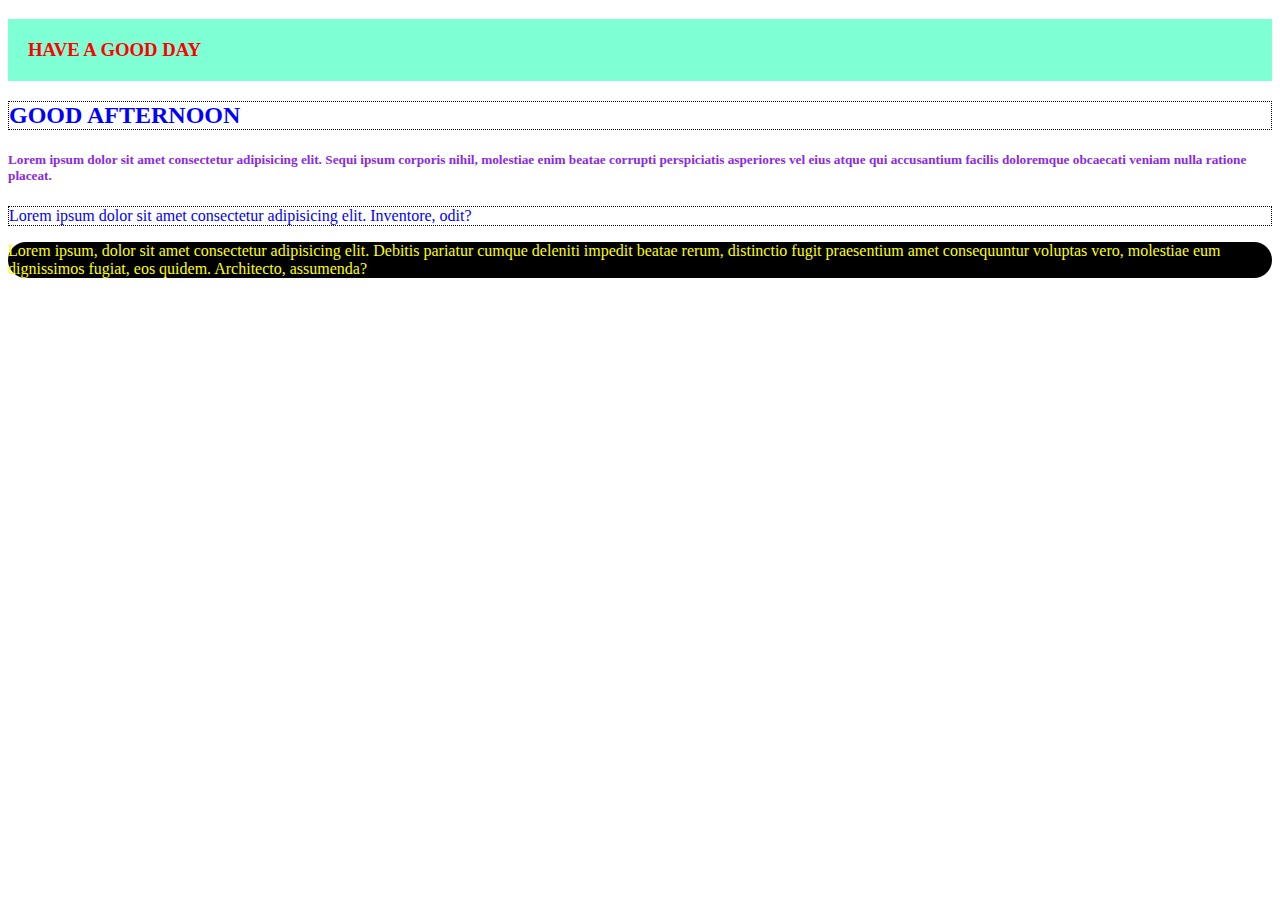
<file: day2.html>
<!DOCTYPE html>
<html lang="en">
<head>
    <meta charset="UTF-8">
    <meta name="viewport" content="width=device-width, initial-scale=1.0">
    <title>Document</title>
    <link rel="stylesheet" href="style.css">
    <style>
        .myclass{
            color:blue;
            border:1px dotted black;
            
        }
        #myid{
            color:blueviolet;
        }
    </style>
</head>
<body>
    <!-- 1.Inline CSS -->
     <h3 style="color:red;background-color:aquamarine;margin:20px,10px,20px,0px;padding:20px">HAVE A GOOD DAY</h3>
     <!-- 2.Internal CSS -->
      <h2 class="myclass">GOOD AFTERNOON</h2>
      <h5 id="myid">Lorem ipsum dolor sit amet consectetur adipisicing elit. Sequi ipsum corporis nihil, molestiae enim beatae corrupti perspiciatis asperiores vel eius atque qui accusantium facilis doloremque obcaecati veniam nulla ratione placeat.</h5>
      <p class="myclass">Lorem ipsum dolor sit amet consectetur adipisicing elit. Inventore, odit?</p>
    <p class="info">Lorem ipsum, dolor sit amet consectetur adipisicing elit. Debitis pariatur cumque deleniti impedit beatae rerum, distinctio fugit praesentium amet consequuntur voluptas vero, molestiae eum dignissimos fugiat, eos quidem. Architecto, assumenda?</p>
    </body>
</html>
</file>
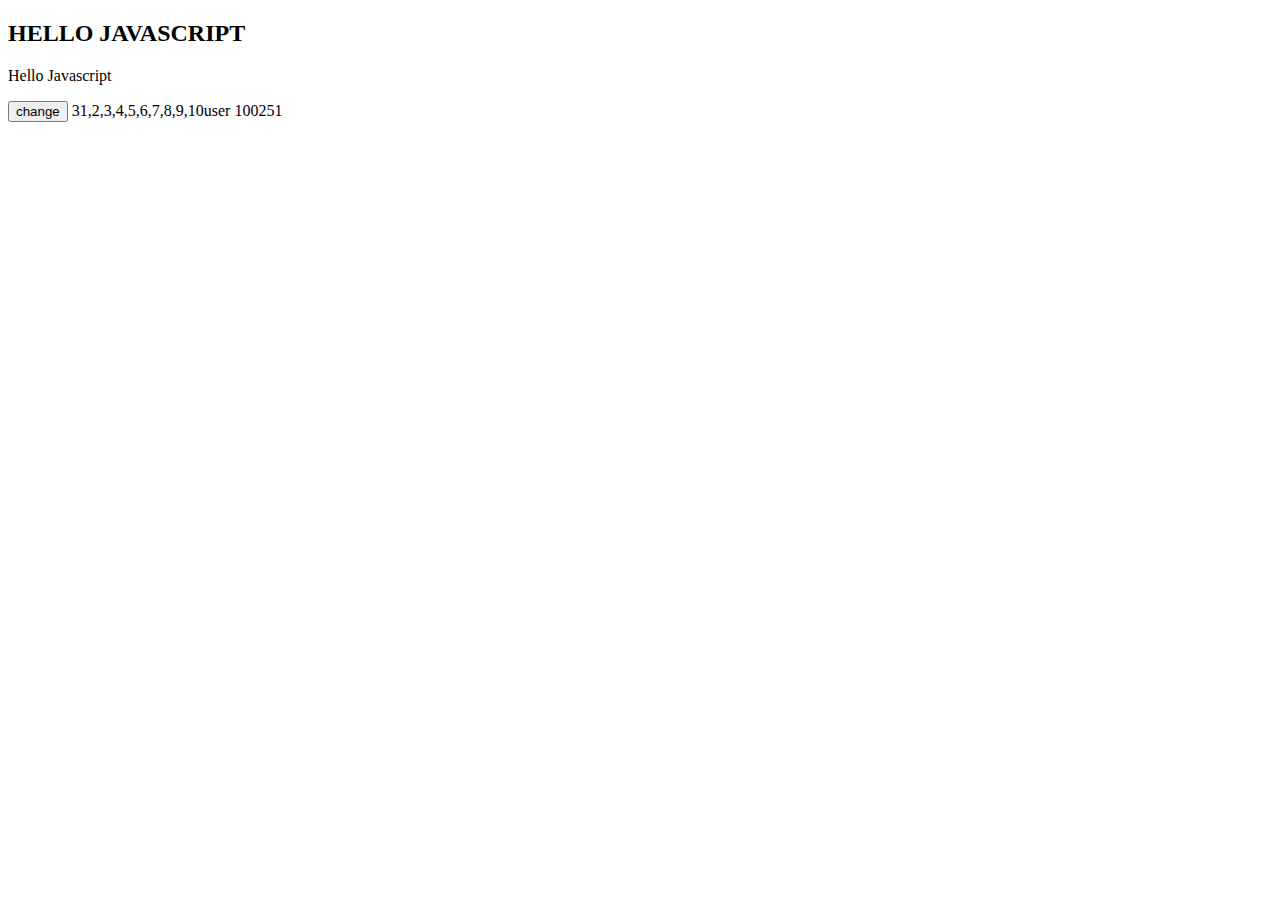
<file: javascript.html>
<!DOCTYPE html>
<html lang="en">
<head>
    <meta charset="UTF-8">
    <meta name="viewport" content="width=device-width, initial-scale=1.0">
    <title>Document</title>
</head>
<body>
    <h2 id="myid">Javascript output statements</h2>
    <script>
        console.log("Hello console here!")
        document.write("Hello Javascript")
        alert("hello")
        document.getElementById("myid").innerHTML ="HELLO JAVASCRIPT"
    </script>
    <p id="data"></p>
    <button onClick="myfunction()">change</button>
    <script>
        function myfunction(){
    document.getElementById("data").innerHTML="Text changed"
        }
    </script>
    <!-- datatypes -->
     <script>
        let num=3;
        document.write(num)
        console.log(typeof num)
        var array=[1,2,3,4,5,6,7,8,9,10]
        document.write(array)
        console.log(typeof array)
        const name="user"
        document.write(name)
        console.log(typeof name)
        console.log("my name is " + name)
        var userlogin=true
        console.log(typeof userlogin)
        const object ={name:"user",email:"user@gmail.com",phone:342568888}
          console.log(object)
          
    </script>
    <script>
        
        let a=5 ,b=5;
        document.write(a+b)
        document.write(a-b)
        document.write(a*b)
        document.write(a/b)
    </script>
</body>
</html>
</file>
<file: style.css>
.info{
    color:yellow;
    border-radius: 20px;
    background-color: black;
}
</file>
